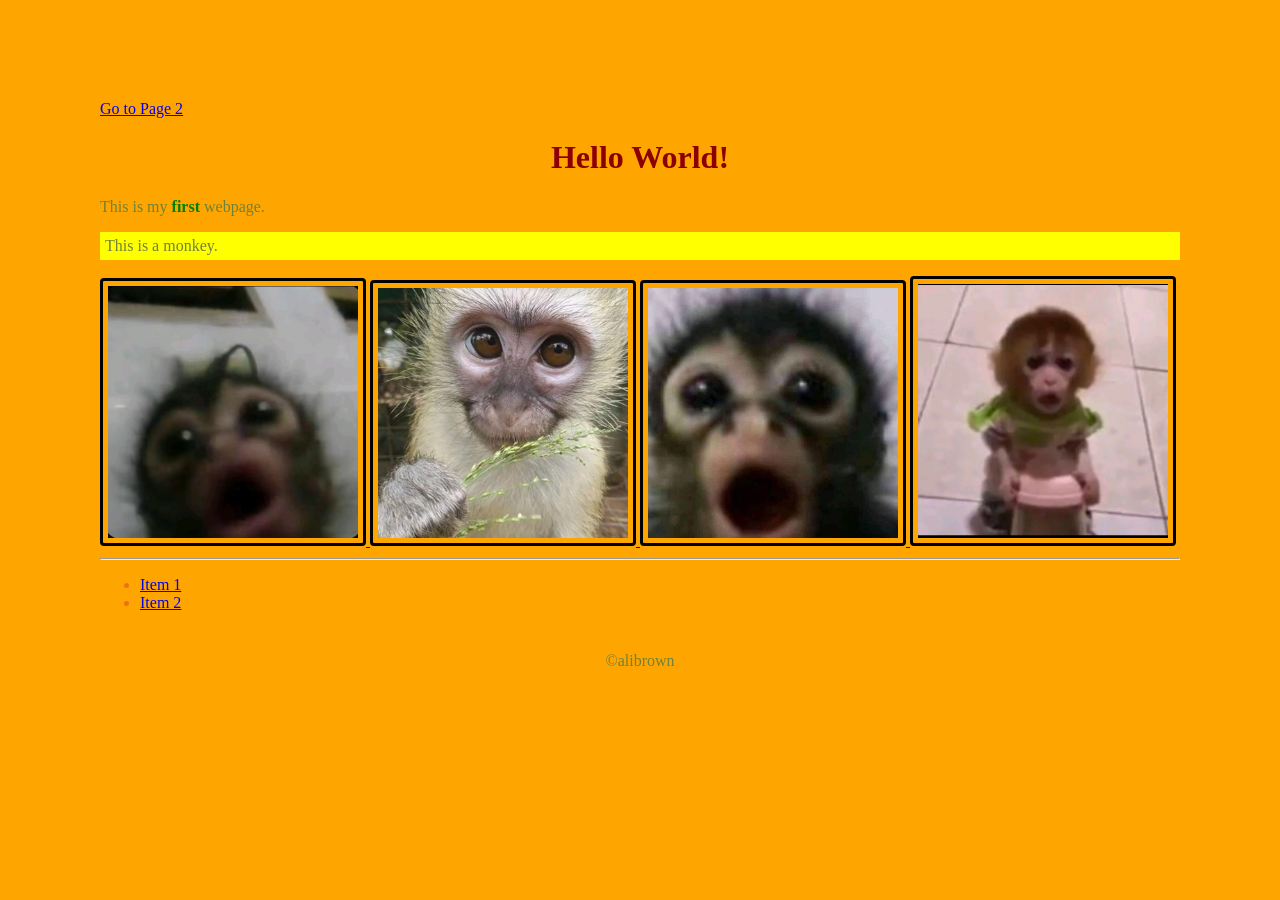
<file: docs/index.html>
<!DOCTYPE html>
<html xmlns="http://www.w3.org/1999/xhtml" lang="en">
    <head>
        <title>Hello</title>
        <link type="text/css" href="website-2.css" rel="stylesheet" />
    <a href="website-2relativelink.html">Go to Page 2</a>
    </head> 
    <body> 
        <h1 class="title">Hello World!</h1>
        
        <p>
            This is my <span class="highlight">first</span> webpage.
        </p>
        
        <p class="special">
            This is a monkey.
        </p>
        <a href="New-folder/page-3.html"><img class="monkey" src= "images/monkey.JPG" alt="picture of monkey">
        </a>
        <a href="New-folder/page-3.html"><img class="monkey-2" src= "images/monkey2.JPG" alt="picture of monkey">
        </a>
        <a href="New-folder/page-3.html"><img class="monkey-3" src= "images/monkey3.JPG" alt="picture of monkey">
        </a>
        <a href="New-folder/page-3.html"><img class="monkey-4" src= "images/monkey 4.JPG" alt="picture of monkey">
        </a>
    <hr/>
        <ul class="links">
            <li>
                <a href="https://www.bbc.com/news/videos/c1d6ell32weo">Item 1</a>
            </li>  
            <li>
                <a href="https://www.usatoday.com/picture-gallery/pets-animals/wildlife/zoo-aquarium/2026/02/23/punch-viral-monkey-orangutan-photos/88823562007/">
                    Item 2
                </a>
            </li>
        </ul>
        <footer class="footer">
            <p>©alibrown</p>
        </footer>
    </body>
</html>
</file>
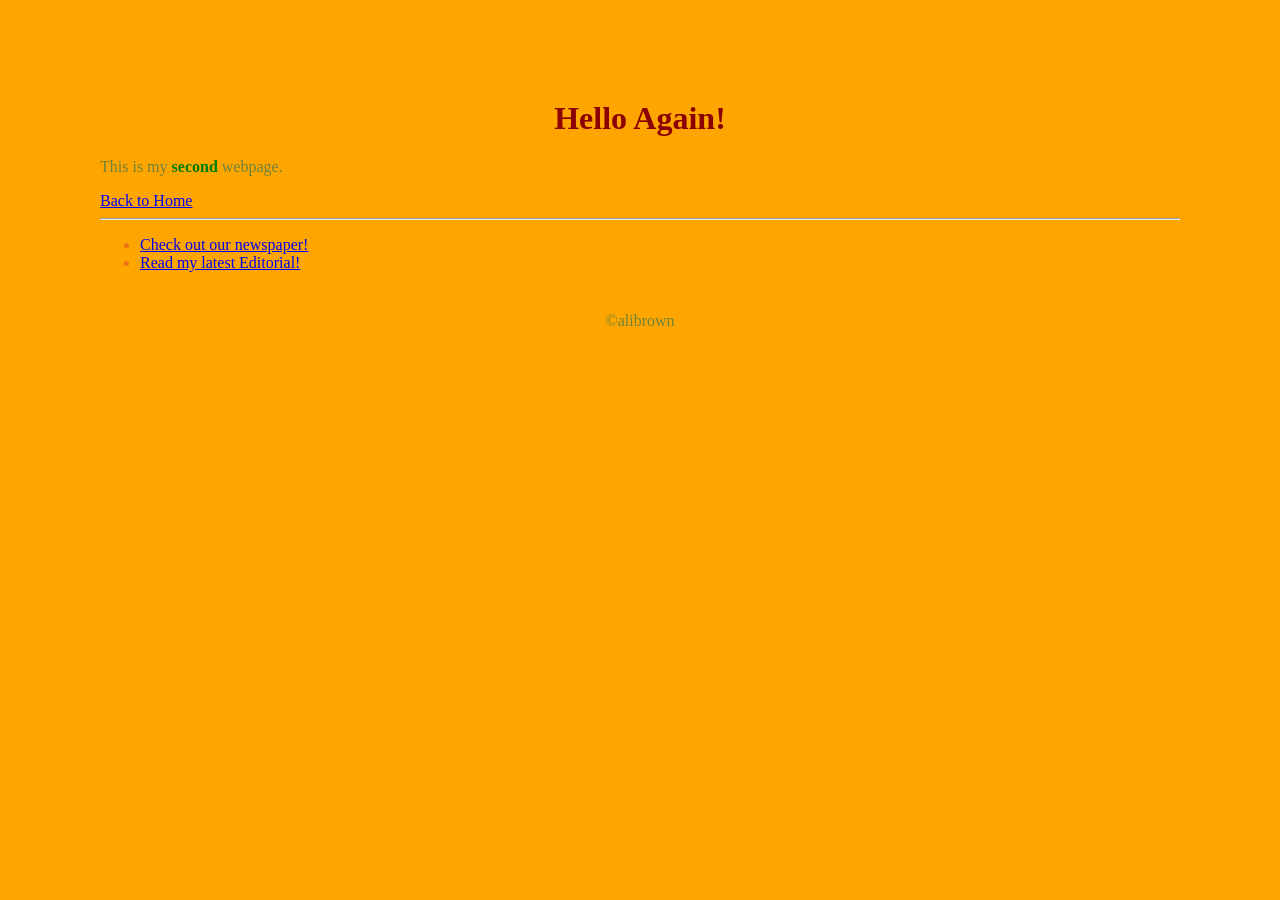
<file: docs/website-2relativelink.html>
<!DOCTYPE html>
<html xmlns="http://www.w3.org/1999/xhtml" lang="en">
    <head>
        <title>Page 2</title>
        <link rel="stylesheet" href="website-2.css">
    </head>
    
    <body> 
        <h1 class="title">Hello Again!</h1>
        
        <p>
            This is my <span class="highlight">second</span> webpage.
        </p>
        
        <a href="index.html">Back to Home</a>
        
        <hr/>
        <ul class="links">
            <li>
                <a href="https://insiderupg.com/">Check out our newspaper!</a>
            </li>  
            <li>
                <a href="https://insiderupg.com/2026/02/12/opinion-bad-bunnys-halftime-show-wasnt-un-american-you-are/">
                    Read my latest Editorial!
                </a>
            </li>
        </ul>
        <footer class="footer">
            <p>©alibrown</p>
        </footer>
    </body>
</html>
</file>
<file: docs/website-2.css>
body{
    background:orange;
    color:#ED7117;
    margin:100px;
    font-family: fantasy;
}
p{
color: #708238;
}
img {
    border:1px solid #ddd;
    border-radius: 4px;
    padding: 5px;
}
    
.monkey {
    width: 250px;
    border: 3px solid black;
}

.monkey-2 {
    width: 250px;
    border: 3px solid black;
}

.monkey-3 {
    width: 250px;
    border: 3px solid black;
}

.monkey-4 {
    width: 250px;
    border: 3px solid black;

}
.title {
    color: darkred;
    text-align: center;
}

.highlight {
    color: green;
    font-weight: bold;
}

.special {
    background-color: yellow;
    padding: 5px;
}

.footer {
  margin-top: 40px;
  text-align: center;
}
</file>
